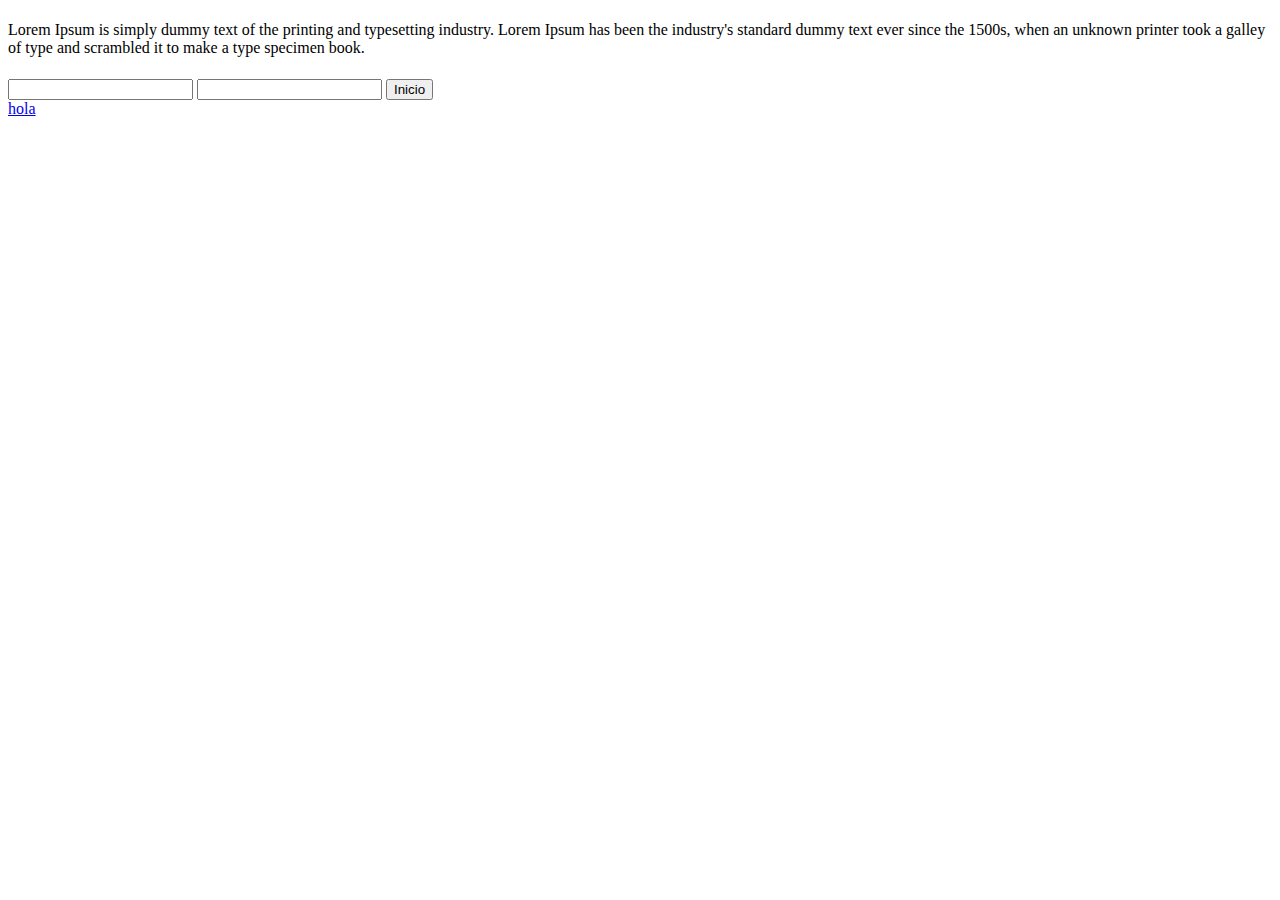
<file: src/main/resources/templates/index.html>
<!DOCTYPE html>
<html xmlns:th="http://thymeleaf.org">
<head>
<meta charset="UTF-8" />
<title th:text="${titulo}"></title>
<link rel="stylesheet" type="text/css" th:href="@{/css/index.css}"></link>
</head>
<body>


	<div class="ctn-all">
		<div class="ctn-welcome">
			<h1 th:text="${welcome}"></h1>
			<p>Lorem Ipsum is simply dummy text of the printing and
				typesetting industry. Lorem Ipsum has been the industry's standard
				dummy text ever since the 1500s, when an unknown printer took a
				galley of type and scrambled it to make a type specimen book.</p>
		</div>
		<div class="cnt-login">
			<h1 class="title-login" th:text="${login}"></h1>

			<form action="">
				<label for="" th:text="${email}"></label> <input type="text">
				<label for="" th:text="${password}"></label> <input type="password">
				<input type="submit" value="Inicio">
			</form>

			 
			<a th:text="${singIn}" href="/listar">hola</a>
			
		</div>

	</div>
<img class="logo" th:src="@{/images/SCALIAN_INDIZEN_PNG.png}"></img>
</body>
</html>
</file>
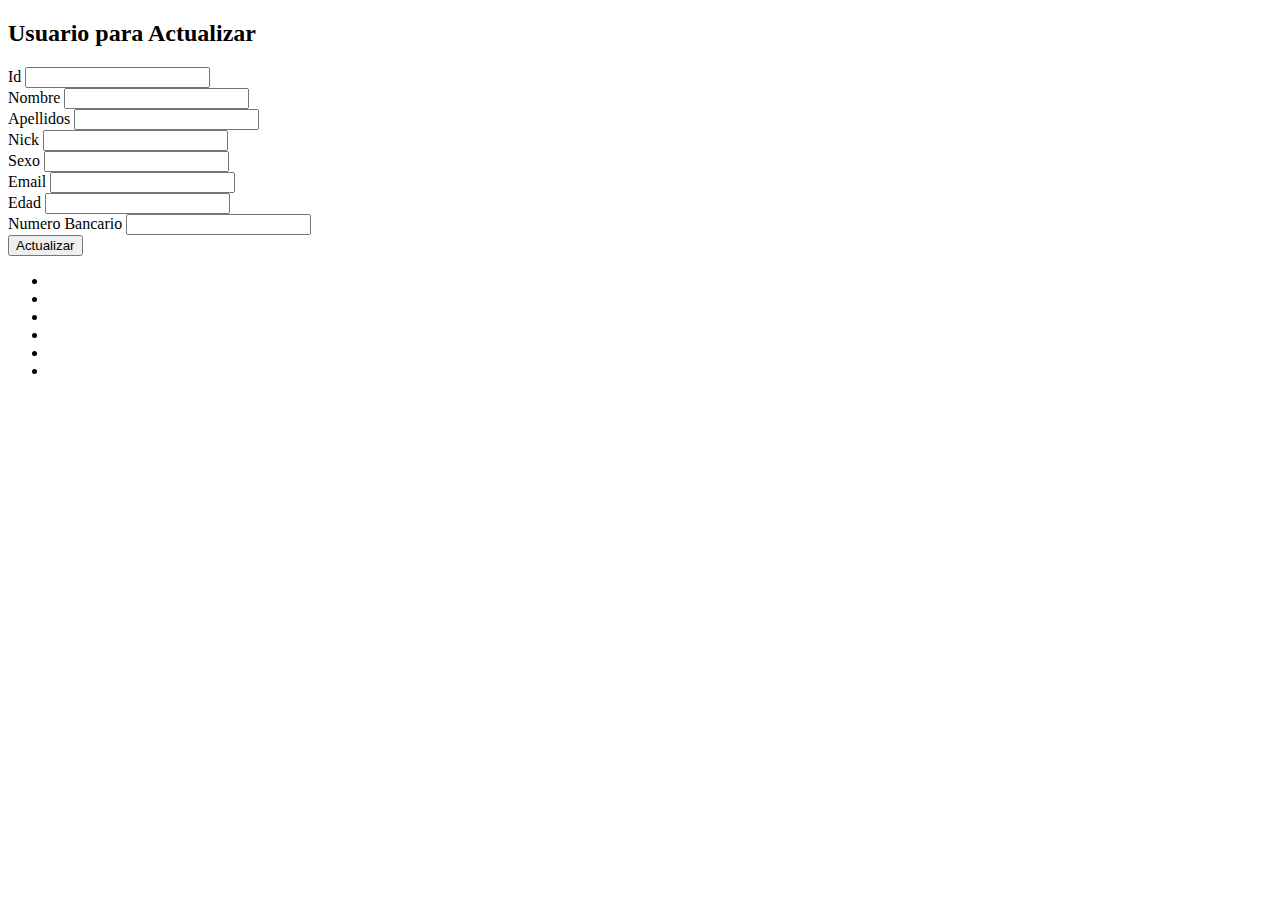
<file: src/main/resources/templates/actualizarAdmin.html>
<!DOCTYPE html>
<html>
<head>
<meta charset="ISO-8859-1">
<title>Insert title here</title>
</head>
<body>
	<h2>Usuario para Actualizar</h2>
	<form th:action="@{/actualizarListarAdmin}" th:object="${usuario}"
		method="post">

		<div>
			<label for="id">Id</label> <input type="text" name="id" id="id">

		</div>
		<div>
			<label for="nombre">Nombre</label> <input type="text" name="nombre"
				id="nombre"  >

		</div>
		<div>
			<label for="apellido">Apellidos</label> <input type="text"
				name="apellido" id="apellido">

		</div>
		<div>
			<label for="nick">Nick</label> <input type="text" name="nick"
				id="nick">

		</div>
		<div>
			<label for="sexo">Sexo</label> <input type="text" name="sexo"
				id="sexo">

		</div>
		<div>
			<label for="email">Email</label> <input type="email" name="email"
				id="email">

		</div>
		<div>
			<label for="edad">Edad</label> <input type="text" name="edad"
				id="edad">

		</div>
		<div>
			<label for="banco">Numero Bancario</label> <input type="text"
				name="banco" id="banco">

		</div>

		<div>
			<div>
				<input type="submit" value="Actualizar">
			</div>
		</div>
	</form>
	
	<ul>
	    <li th:text="${usuario.id}"></li>
        <li th:text="${usuario.nombre}"></li>
        <li th:text="${usuario.apellido}"></li>
        <li th:text="${usuario.sexo}"></li>
        <li th:text="${usuario.email}"></li>
        <li th:text="${usuario.edad}"></li>
        
    </ul>
</body>
</html>
</file>
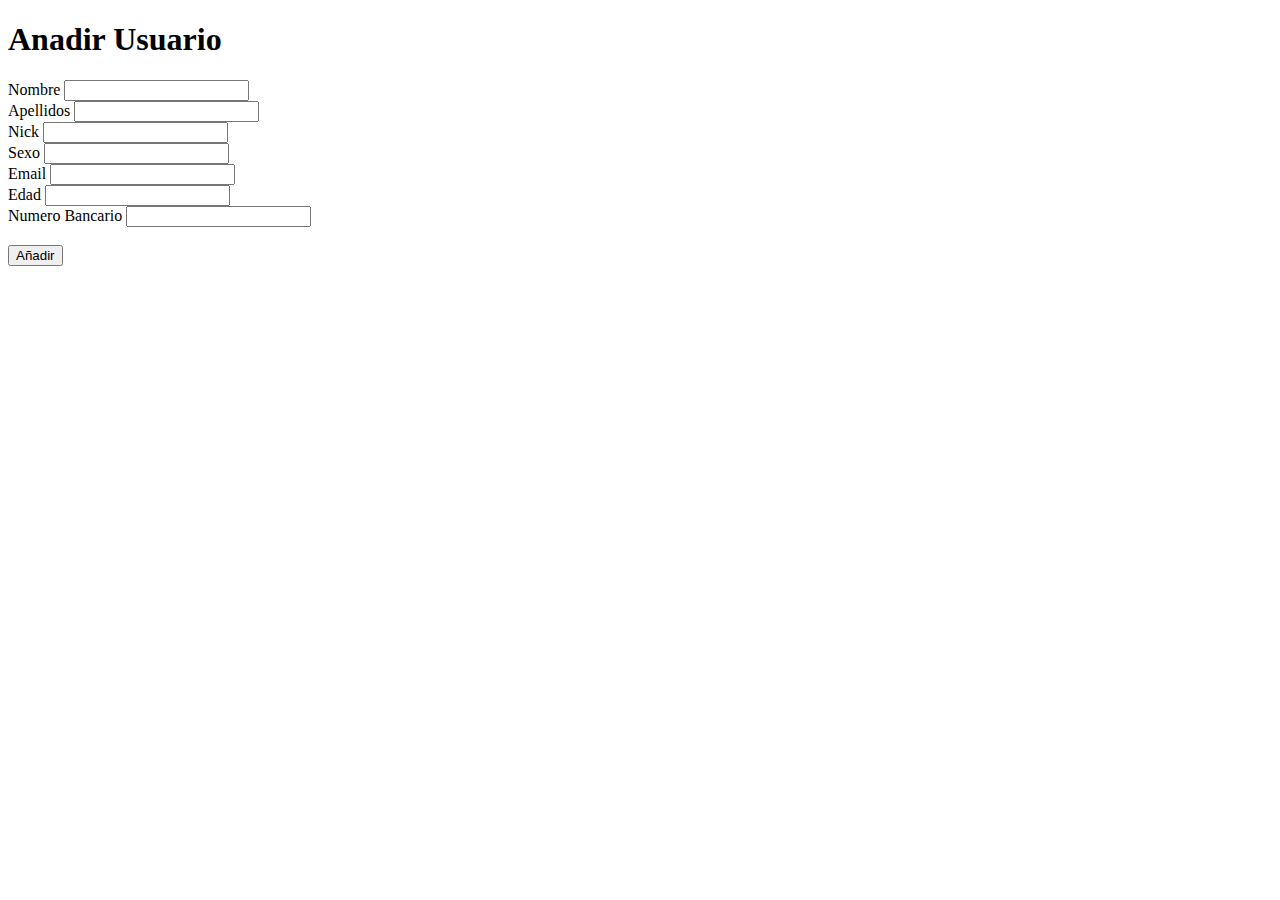
<file: src/main/resources/templates/anadirAdmin.html>
<!DOCTYPE html>
<html>
<head th:replace="layout/layout :: head"></head>
<body>
	<header th:replace="layout/layout :: header"></header>

	<meta charset="UTF-8">
	<meta http-equiv="X-UA-Compatible" content="IE=edge">
	<meta name="viewport" content="width=device-width, initial-scale=1.0">
</head>
<body>
	<h1 class="mx-5 my-3">Anadir Usuario</h1>


	<div id="inputUsuario" class="mx-5">
	
		<form th:action="@{/anadirAdmin}" th:object="${usuario}" method="post">
			<div class="form-row">
				<div class="form-group col-md-3">
					<label for="nombre">Nombre</label> <input class="form-control" type="text" name="nombre"
						id="nombre">
				</div>
				<div class="form-group col-md-3">
					<label for="apellido">Apellidos</label> <input  class="form-control" type="text"
						name="apellido" id="apellido">
				</div>
			</div>
			
			
			<div class="form-row">
				<div class="form-group col-md-3">
					<label for="nick">Nick</label> <input class="form-control" type="text" name="nick"
						id="nick">
				</div>
				<!-- div class="form-group col-md-6">
					<label for="sexo">Sexo</label> <select th:field="*{sexo}">
						<option th:value="'M'" th:text="Male"></option>
						<option th:value="'F'" th:text="Female"></option>
					</select>
				</div>
				<div class="form-row">-->
					<div class="form-group col-md-3">
						<label for="sexo">Sexo</label> <input  class="form-control" type="text" name="sexo"
							id="sexo">
					</div>

				</div>

				<div class="form-row">

					<div class="form-group col-md-3">
						<label for="email">Email</label> <input class="form-control" type="email" name="email"
							id="email">
					</div>
					<div class="form-group col-md-3">
						<label for="edad">Edad</label> <input class="form-control" type="text" name="edad"
							id="edad">
					</div>
				</div>
				<div class="form-row">
				<div class="col-md-6">
					<label for="banco">Numero Bancario</label> <input class="form-control" type="text"
						name="banco" id="banco">
				</div>
				</div>
				<br>
				<input  type="submit" class="mx-6 btn btn-success " value="Añadir">
		</form>
	</div>

	<footer th:replace="layout/layout :: footer"></footer>

</body>
</html>
</file>
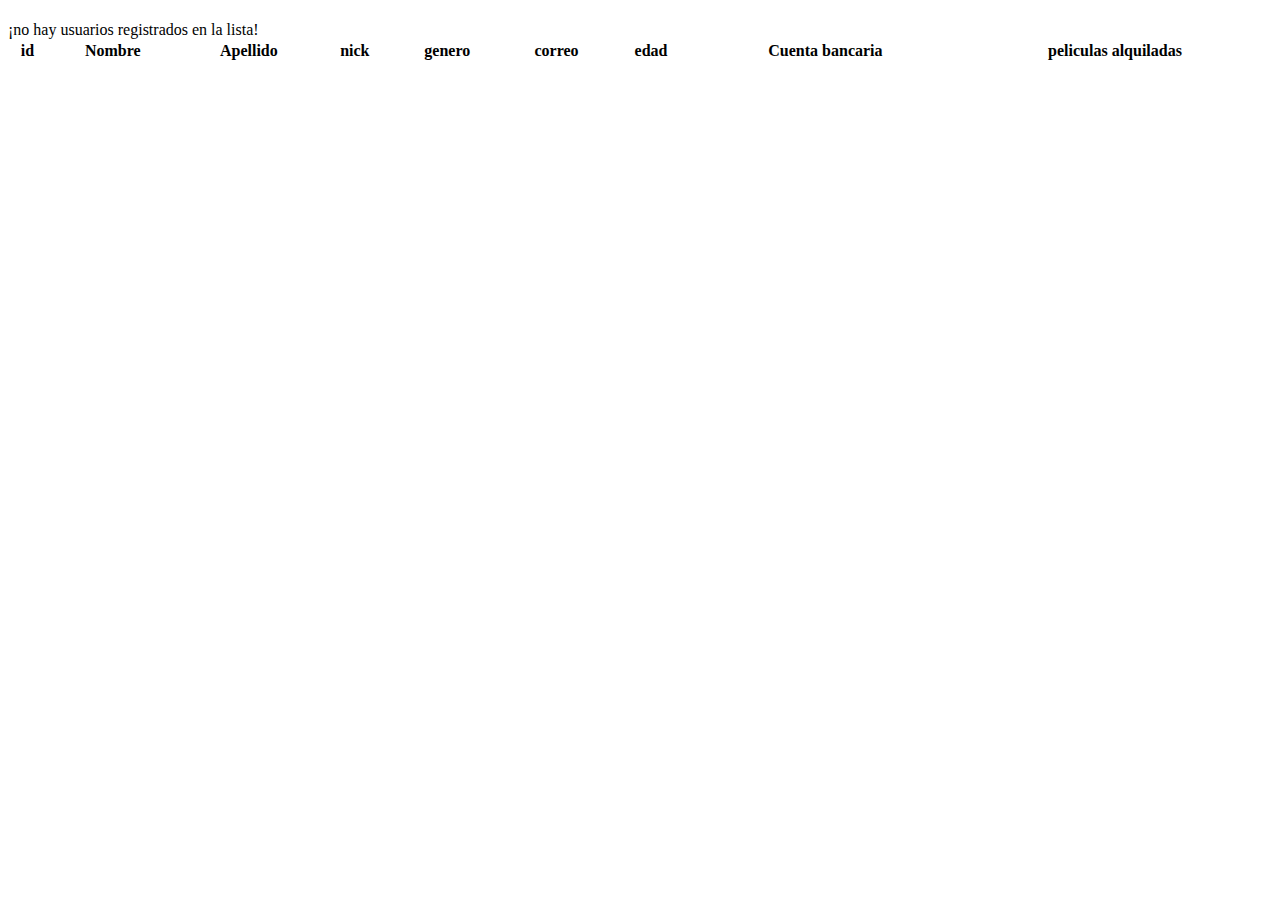
<file: src/main/resources/templates/listar.html>
<!DOCTYPE html>
<html xmlns:th="http://thymeleaf.org">
<head th:replace="layout/layout :: head"></head>
<body>
	<header th:replace="layout/layout :: header"></header>
	<h1 th:text="${titulo}"></h1>
	
	<div th:if="${usuarios.size() == 0}">¡no hay usuarios registrados en la lista!</div>
	
<div class="container">
	<table id="tablauser" class="display" style="width: 100%" align="center">
	<thead>
				<tr>
					<th scope="col">id</th>
					<th scope="col">Nombre</th>
					<th scope="col">Apellido</th>
					<th scope="col">nick</th>
					<th scope="col">genero</th>
					<th scope="col">correo</th>
					<th scope="col">edad</th>
					<th scope="col">Cuenta bancaria</th>
					<th scope="col">peliculas alquiladas</th>
					
				</tr>
			</thead>
		
	
	</table>
	</div>
	<footer th:replace="layout/layout :: footer"></footer>
</body>
</html>
</file>
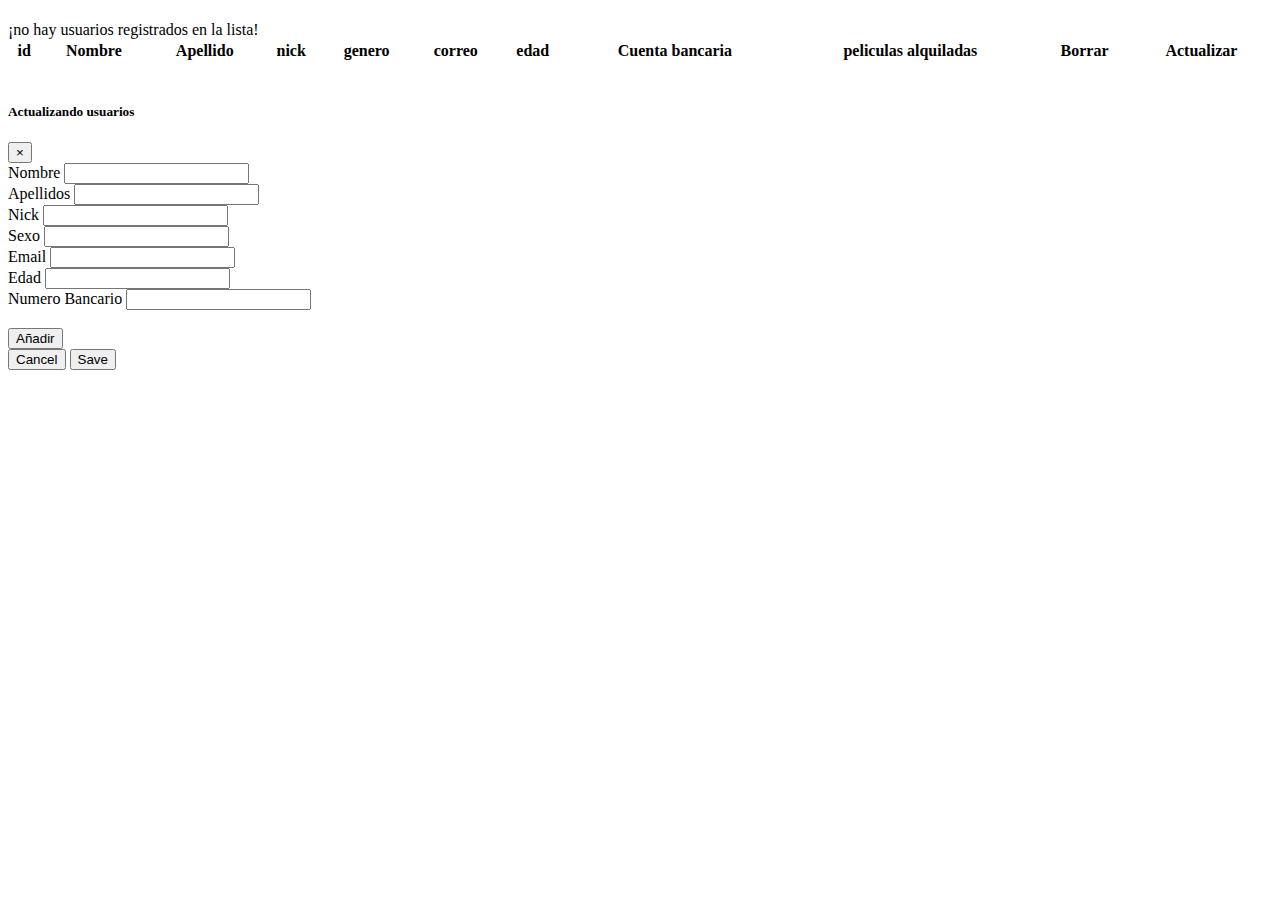
<file: src/main/resources/templates/listarAdmin.html>
<!DOCTYPE html>

<html>
<head th:replace="layout/layout :: head"></head>
<body>
	<header th:replace="layout/layout :: header"></header>
	<h1 th:text="${titulo}"></h1>

	<div th:if="${usuarios.size() == 0}">¡no hay usuarios registrados
		en la lista!</div>


	<meta charset="UTF-8">
	<meta http-equiv="X-UA-Compatible" content="IE=edge">
	<meta name="viewport" content="width=device-width, initial-scale=1.0">
</head>


<body>
	<div class="container">

		<table id="tablaPersona" class="display" style="width: 100%">
			<!--  table id="tablaPersona" border=1 th:if="${usuarios.size()>0}">-->
			<thead>
				<tr>
					<th scope="col">id</th>
					<th scope="col">Nombre</th>
					<th scope="col">Apellido</th>
					<th scope="col">nick</th>
					<th scope="col">genero</th>
					<th scope="col">correo</th>
					<th scope="col">edad</th>
					<th scope="col">Cuenta bancaria</th>
					<th scope="col">peliculas alquiladas</th>
					<th scope="col">Borrar</th>
					<th scope="col">Actualizar</th>
				</tr>
			</thead>

		</table>

	</div>
	<br>
	 <div id="myModal" class="modal fade" tabindex="-1">
        <div class="modal-dialog">
            <div class="modal-content">
                <div class="modal-header">
                    <h5 class="modal-title">Actualizando usuarios</h5>
                    <button type="button" class="close" data-dismiss="modal">&times;</button>
                </div>
             <form th:action="@{/anadirAdmin}" th:object="${usuario}" method="post">
			<div class="form-row">
				<div class="form-group col-md-3">
					<label for="nombre">Nombre</label> <input class="form-control" type="text" name="nombre"
						id="nombre">
				</div>
				<div class="form-group col-md-3">
					<label for="apellido">Apellidos</label> <input  class="form-control" type="text"
						name="apellido" id="apellido">
				</div>
			</div>
			
			
			<div class="form-row">
				<div class="form-group col-md-3">
					<label for="nick">Nick</label> <input class="form-control" type="text" name="nick"
						id="nick">
				</div>
				<!-- div class="form-group col-md-6">
					<label for="sexo">Sexo</label> <select th:field="*{sexo}">
						<option th:value="'M'" th:text="Male"></option>
						<option th:value="'F'" th:text="Female"></option>
					</select>
				</div>
				<div class="form-row">-->
					<div class="form-group col-md-3">
						<label for="sexo">Sexo</label> <input  class="form-control" type="text" name="sexo"
							id="sexo">
					</div>

				</div>

				<div class="form-row">

					<div class="form-group col-md-3">
						<label for="email">Email</label> <input class="form-control" type="email" name="email"
							id="email">
					</div>
					<div class="form-group col-md-3">
						<label for="edad">Edad</label> <input class="form-control" type="text" name="edad"
							id="edad">
					</div>
				</div>
				<div class="form-row">
				<div class="col-md-6">
					<label for="banco">Numero Bancario</label> <input class="form-control" type="text"
						name="banco" id="banco">
				</div>
				</div>
				<br>
				<input  type="submit" class="mx-6 btn btn-success " value="Añadir">
		</form>
                <div class="modal-footer">
                    <button type="button" class="btn btn-secondary" data-dismiss="modal">Cancel</button>
                    <button type="button" class="btn btn-primary">Save</button>
                </div>
            </div>
        </div>
    </div>

	<!-- a href="/anadirAdmin"><input type="button" value="Anadir" class="m-12 btn btn-primary btn-sm"></a>-->

	<footer th:replace="layout/layout :: footer"></footer>
	<form id="myform">

</body>
</html>
</file>
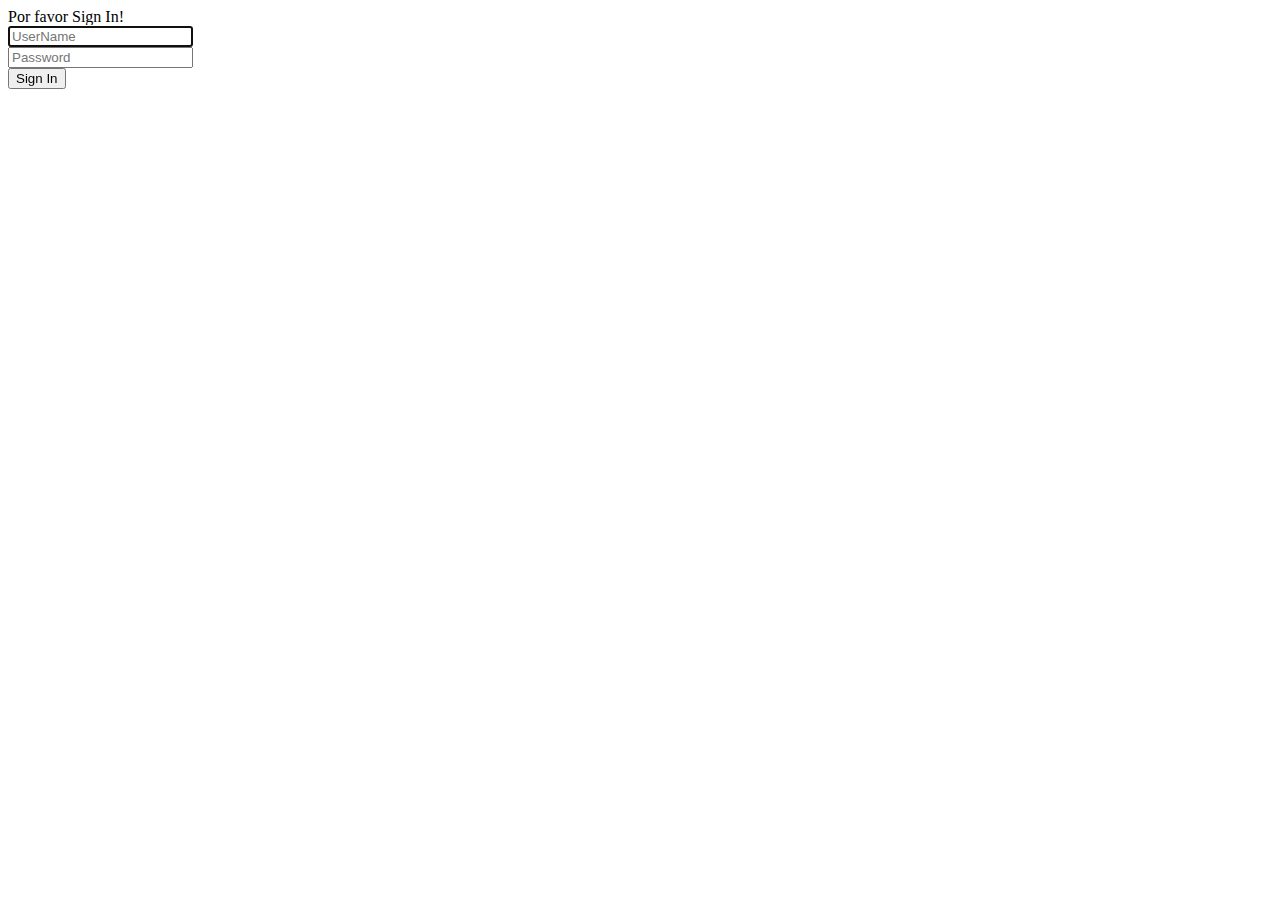
<file: src/main/resources/templates/login.html>
<!DOCTYPE html>
<html xmlns:th="http://www.thymeleaf.org">
<head th:replace="layout/layout :: head"></head>
<body>

	<header th:replace="layout/layout :: header"></header>

	<div class="container py-4">

		<div class="card border-primary text-center">
			<div class="card-header">Por favor Sign In!</div>
			<div class="card-body">

				<form th:action="@{/login}" method="post">

					<div class="form-group col-sm-6">
						<input type="text" name="username" id="username"
							class="form-control" placeholder="UserName" autofocus required />
					</div>

					<div class="form-group col-sm-6">
						<input type="password" name="password" id="password"
							class="form-control" placeholder="Password" required />
					</div>

					<div class="form-group col-sm-6">
						<input type="submit" class="btn btn-lg btn-primary btn-block"
							value="Sign In" />
					</div>
					<input type="hidden" th:name="${_csrf.parameterName}" th:value="${_csrf.token}"/>

				</form>

			</div>

		</div>


	</div>


	<footer th:replace="layout/layout :: footer"></footer>
</body>
</html>
</file>
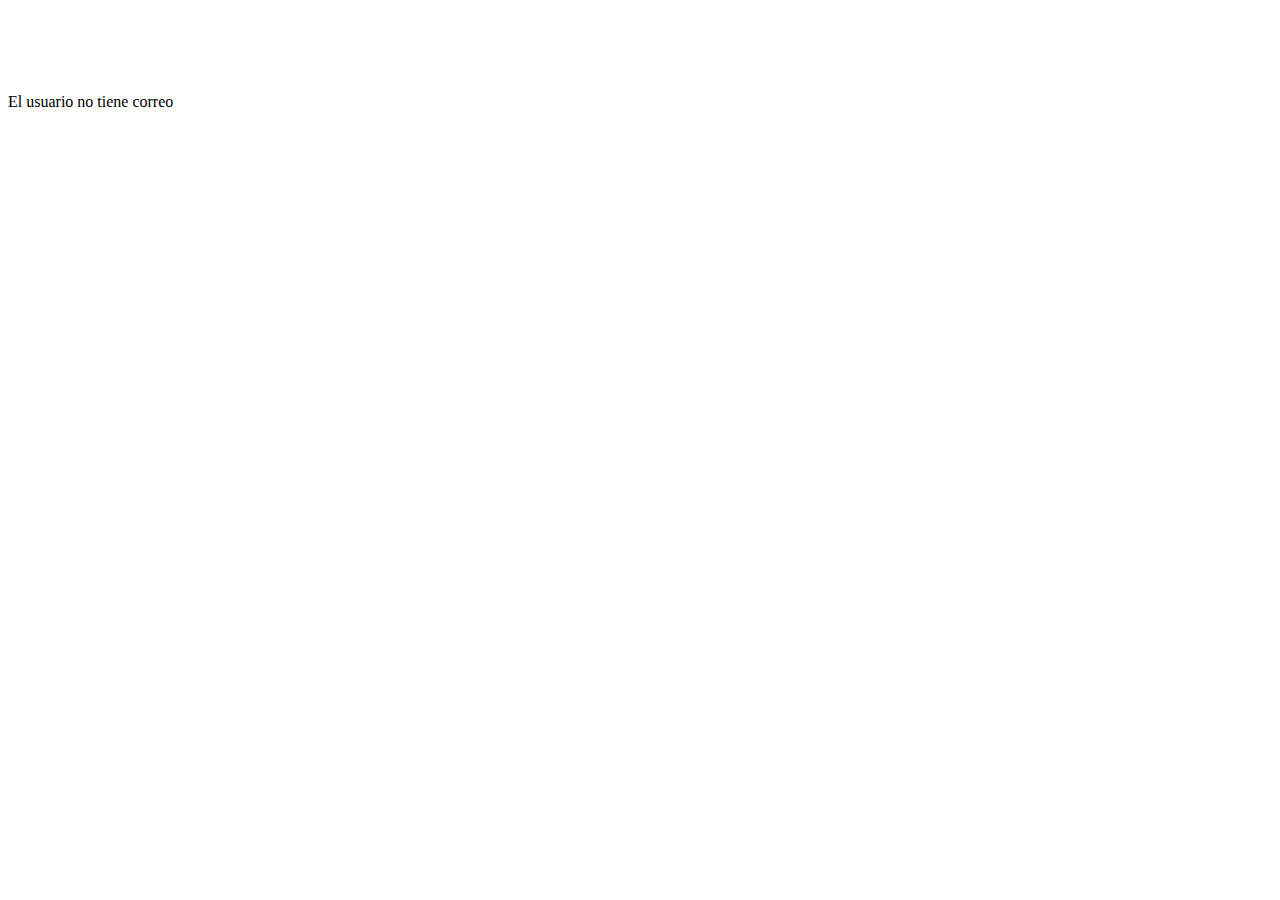
<file: src/main/resources/templates/perfil.html>
<!DOCTYPE html>
<html xmlns:th="http://thymeleaf.org">
<head>
<meta charset="UTF-8">
<title th:text="${titulo}">Insert title here</title>
</head>
<body>
	<h1 th:text="${titulo}"></h1><br>
	<span th:text="${usuario}"></span><br>
	<span th:text="${usuario.nombre}"></span>
	<span th:text="${usuario.apellido}"></span><br>
	<span th:if="${usuario.email}" th:text="${usuario.email}"></span>
	<br>
	<span th:if="${usuario.email} == null">El usuario no tiene correo</span>
</body>
</html>
</file>
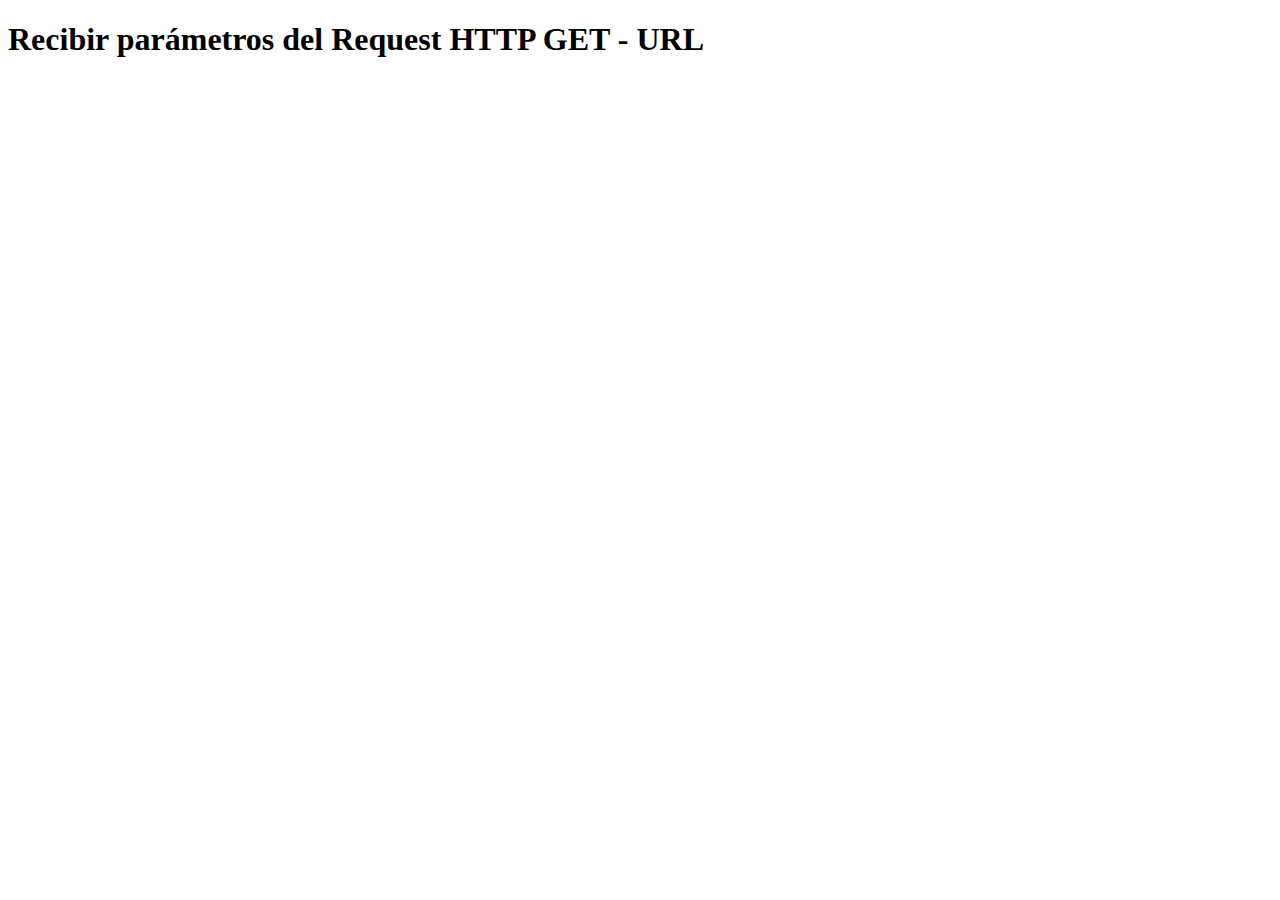
<file: src/main/resources/templates/ver.html>
<!DOCTYPE html>
<html xmlns:th="http://thymeleaf.org">
<head>
<meta charset="UTF-8" />
<title>Recibir parámetros del Request HTTP GET - URL</title>
</head>
<body>
	<H1>Recibir parámetros del Request HTTP GET - URL</H1>
	<div th:text="${resultado}"></div>
</body>
</html>
</file>
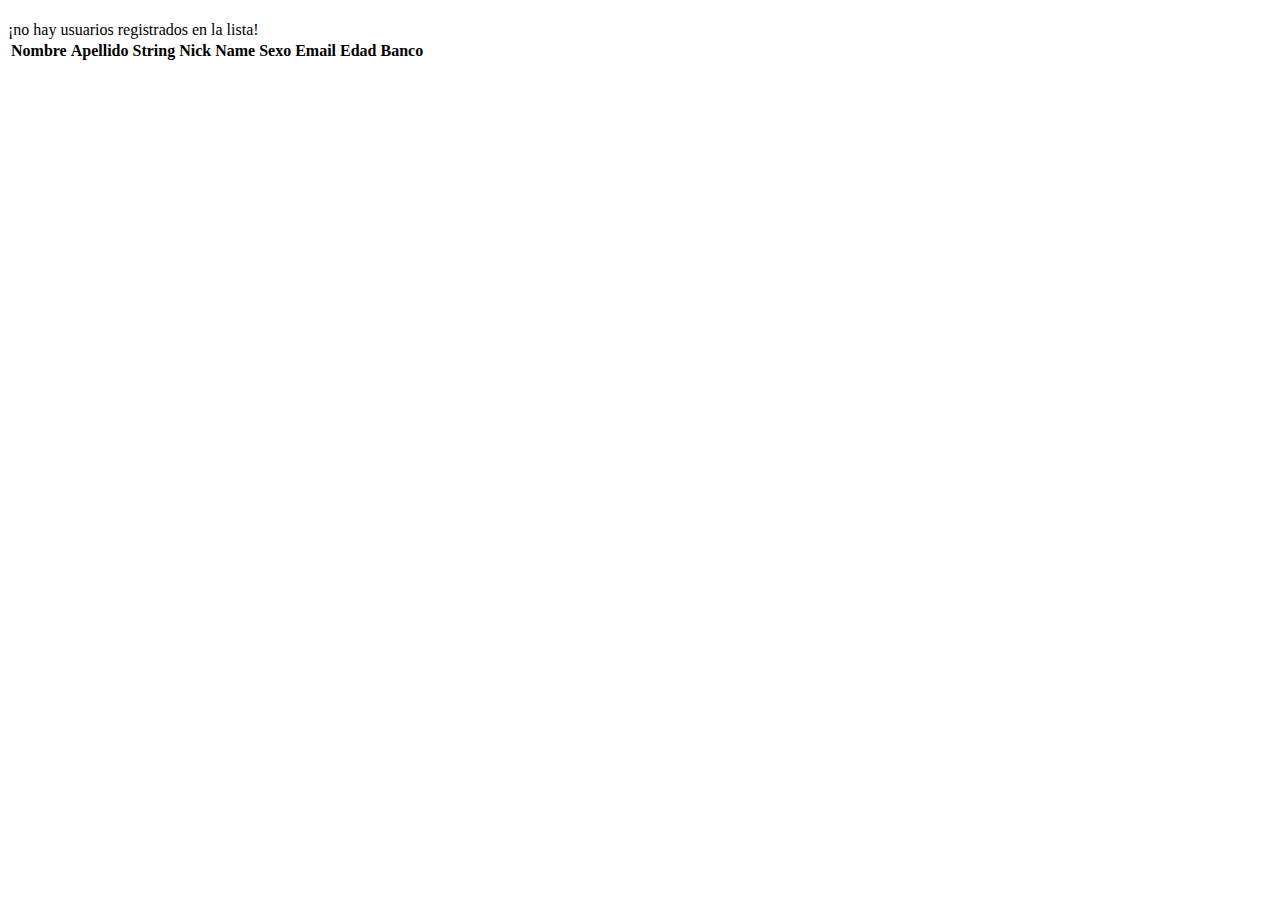
<file: bin/src/main/resources/templates/listar.html>
<!DOCTYPE html>
<html xmlns:th="http://thymeleaf.org">
<head>
<meta charset="UTF-8">
<title th:text="${titulo}">Insert title here</title>
</head>
<body>
	<h1 th:text="${titulo}"></h1>
	
	<div th:if="${usuarios.size() == 0}">¡no hay usuarios registrados en la lista!</div>
	
	<span th:text="${usuarios}"></span>

	<table th:if="${usuarios.size()>0}">
		<thead>
			<tr>
				<th>Nombre</th>
				<th>Apellido</th>
				<th>String</th>
				<th>Nick Name</th>
				<th>Sexo</th>
				<th>Email</th>
				<th>Edad</th>
				<th>Banco</th>
			</tr>
		</thead>
		<tbody>
			<tr th:each="usuario: ${usuarios}">
				<td th:text="${usuario.nombre}">
				<td th:text="${usuario.apellido}">
				<td th:text="${usuario.sexo}">
				<td th:text="${usuario.email}">
				<td th:text="${usuario.edad}">
				<td th:text="${usuario.banco}">		
			</tr>		
		</tbody>
	
	</table>

</body>
</html>
</file>
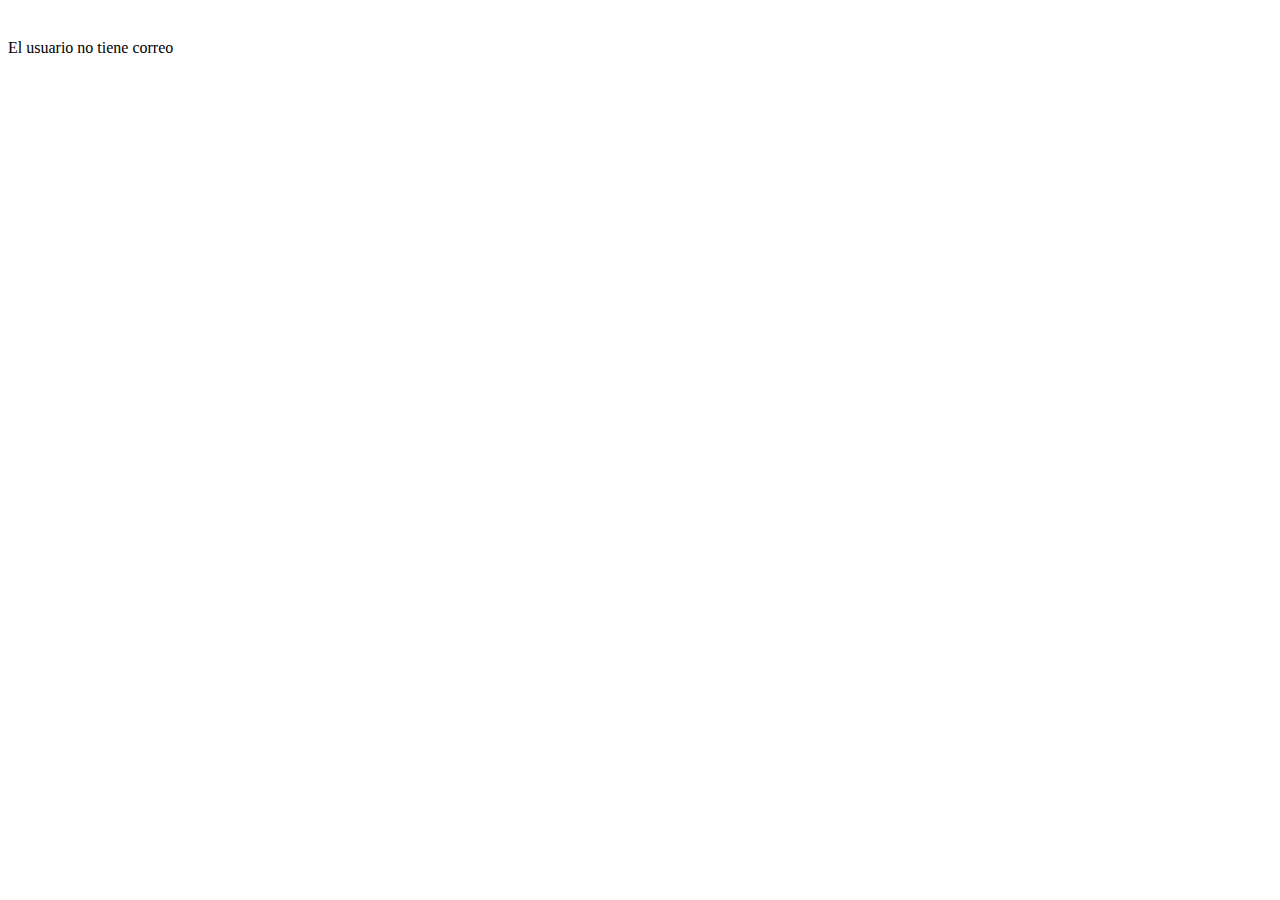
<file: bin/src/main/resources/templates/perfil.html>
<!DOCTYPE html>
<html xmlns:th="http://thymeleaf.org">
<head>
<meta charset="UTF-8">
<title th:text="${titulo}">Insert title here</title>
</head>
<body>
	<h1 th:text="${titulo}"></h1>
	<span th:text="${usuario.nombre}"></span>
	<span th:text="${usuario.apellido}"></span>
	<span th:if="${usuario.email}" th:text="${usuario.email}"></span>
	<br>
	<span th:if="${usuario.email} == null">El usuario no tiene correo</span>
</body>
</html>
</file>
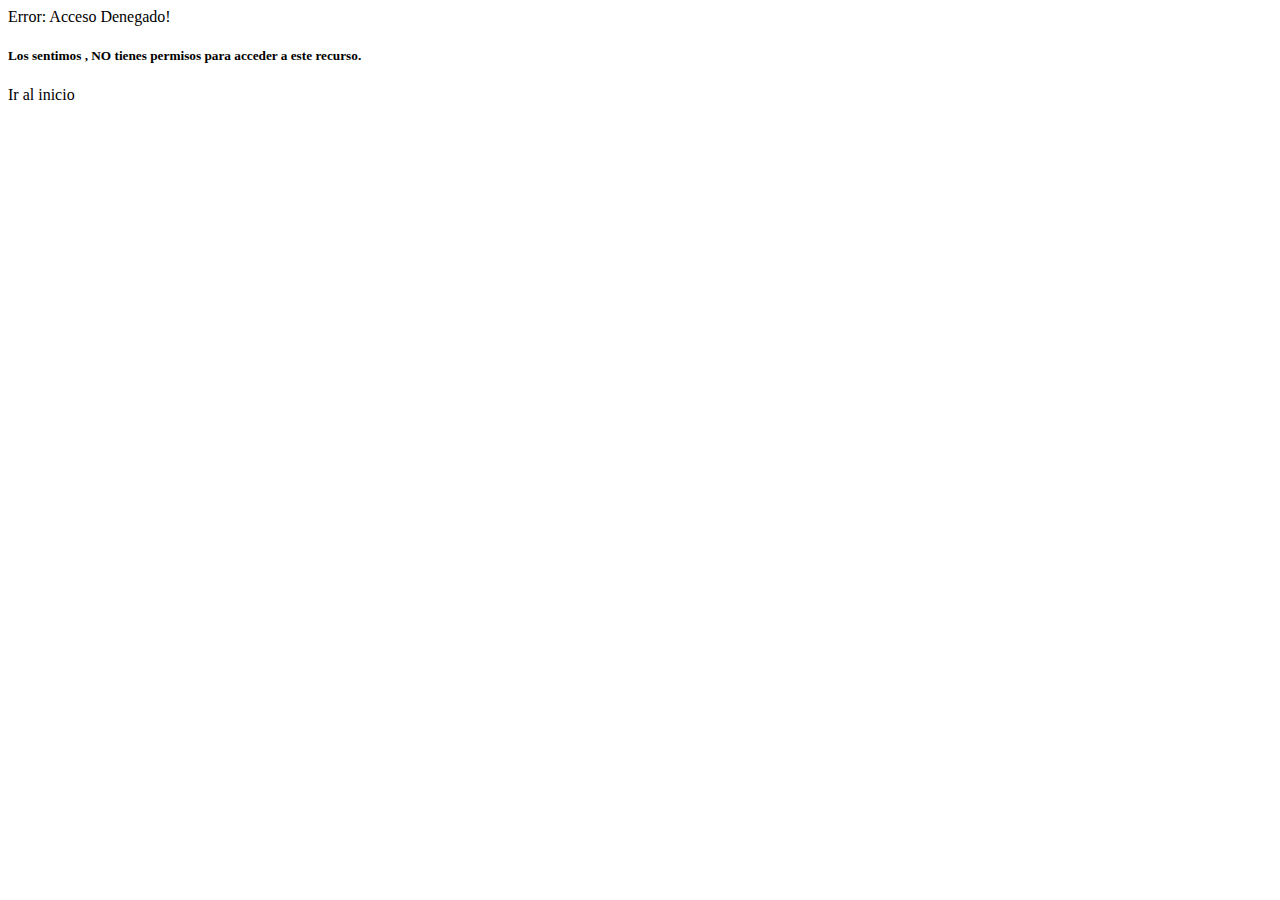
<file: src/main/resources/templates/layout/error_403.html>
<!DOCTYPE html>
<html xmlns:th="http://www.thymeleaf.org">
<head th:replace="layout/layout :: head"></head>
<body>

	<header th:replace="layout/layout :: header"></header>

	<div class="container py-4">

		<div class="card bg-danger text-white">
			<div class="card-header">Error: Acceso Denegado!</div>
			<div class="card-body">
				<h5 class="card-title">
					Los sentimos <span th:text="${#authentication.name}"></span>,
					NO tienes permisos para acceder a este recurso.
				</h5>
				<a th:href="@{/listar}" class="btn btn-outline-light" role="button">Ir
					al inicio</a>

			</div>
		</div>
	</div>

	<footer th:replace="layout/layout :: footer"></footer>
</body>
</html>
</file>
